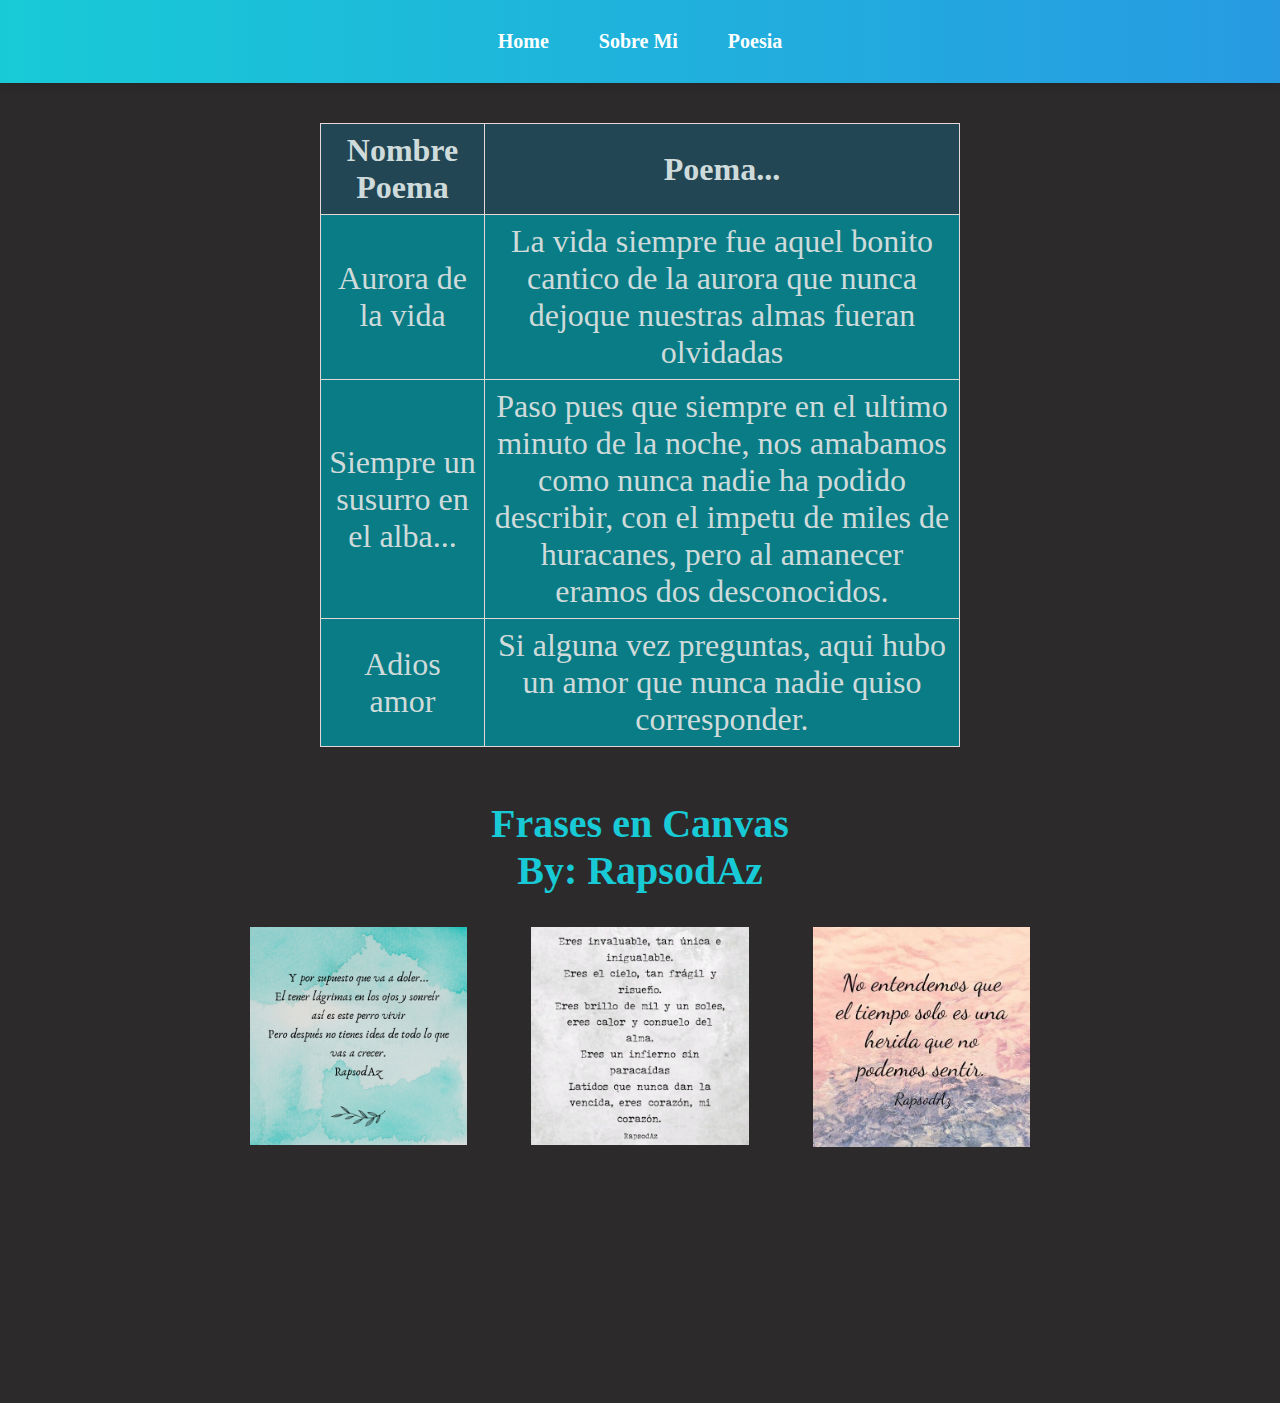
<file: poesia.html>
<!DOCTYPE html>
<html lang="en">
<head>
    <meta charset="UTF-8">
    <meta name="viewport" content="width=device-width, initial-scale=1.0">
    <link rel="stylesheet" href="style.css">
    <title>Document</title>
</head>
<body>
    <header class="Header">
        <nav class="header-nave">
           <a href="index.html">Home</a>
           
           <a href="sobremi.html">Sobre Mi</a>
           <a href="poesia.html">Poesia</a>

        </nav>
   </header>

   <section class="centradoTabla">
    
    <table>
        <tr>
            <th>Nombre Poema</th>
            <th>Poema...</th>
            
        </tr>
        <tr>
            <td>Aurora de la vida</td>
            <td>La vida siempre fue aquel bonito cantico de la aurora que nunca dejoque nuestras almas fueran olvidadas</td>
            
        </tr>
        <tr>
            <td>Siempre un susurro en el alba...</td>
            <td>Paso pues que siempre en el ultimo minuto de la noche, nos amabamos como nunca nadie ha podido describir, con el impetu de miles de huracanes, pero al amanecer eramos dos desconocidos.</td>
            
        <tr>
            <td>Adios amor</td>
            <td>Si alguna vez preguntas, aqui hubo un amor que nunca nadie quiso corresponder.</td>
            
        </tr>
    </table>
   </section>

   <h2 class="encabezadoImg">Frases en Canvas  <br> By: RapsodAz</h2>

   <div class="imagenFrase">
    <img src="imagenes/3.png" alt="">
    <img src="imagenes/4.JPG" alt="">
    <img src="imagenes/5.JPG" alt="">
   </div>
    
</body>
</html>
</file>
<file: style.css>
body{
    margin: auto;
    background-color: rgb(44, 42, 42)
}







/*  H  E  A  D  E  R    */

.Header {
    background: linear-gradient(to right, #18cad6, #279ae2); /* Degradado de azul oscuro a azul claro */
    padding: 20px; /* Espaciado interno para el header */
    box-shadow: 0 4px 8px rgba(0, 0, 0, 0.1); /* Sombra para dar profundidad */
    margin-bottom: 20px;
}

.header-nave {
    display: flex; /* Flexbox para alinear los enlaces en fila */
    justify-content: center; /* Centrar los enlaces horizontalmente */
    gap: 20px; /* Espaciado entre los enlaces */
}

.header-nave a {
    color: white; /* Color del texto de los enlaces */
    text-decoration: none; /* Quitar subrayado de los enlaces */
    font-size: 20px; /* Tamaño de fuente */
    font-weight: bold; /* Texto en negrita */
    padding: 10px 15px; /* Espaciado interno de los enlaces */
    border-radius: 5px; /* Bordes redondeados */
    transition: background-color 0.3s; /* Transición suave para el cambio de color */
}

.header-nave a:hover {
    background-color: rgba(5, 92, 92, 0.2); /* Color de fondo al pasar el mouse */
}


.texto1{
    text-align: center;
    font-size: 35px;
    margin-bottom: 30px;
    color: #18cad6;
    
}




.imagenes img{
    height: 20%;
    width: 15%;
    
    
}

.container1{
    display: flex;
    justify-content:center ;
    gap: 5%;
    margin-bottom: 20px;
}





/*---------------------------DIA DOS-----------------------------------*/

.poema1{
    text-align: center;
    color: antiquewhite;
    font-size: 20px;
}





.btndiv{
    display: flex;
    justify-content:center ;
}

.btnPresionar{
    background: black;
    cursor: pointer;
    border: none;
    padding: 16px 32px;
    color: white;
    font-size: 24px;
    position: relative;
    border-radius: 12px;
}

.btnPresionar::before{
    content: "";
    position: absolute;
    top: 0;
    left: 0;
    z-index: -1;
    width: 100%;
    height: 100%;
    background: linear-gradient(45deg,
    red, blue, deeppink, white,
    red, blue, deeppink, blue
    );
    background-size: 800%;
    border-radius: 10px;
    filter: blur(8px);
    animation: glowing 20s linear infinite;
}


.vizualizarFrase{
    display: flex;
    justify-content: center;
    margin-bottom: 30px;
    color: aliceblue;
    font-size: 50px;
    
    
}

/*TABLAAAA*/

.centradoTabla{
    display: flex;
    justify-content: center;
    color: #cfdbdb;
    font-size: 200%;
}


table {
    width: 50%;
    border-collapse: collapse;
    margin: 20px auto;
}
th, td {
    border: 1px solid #e6d8d8;
    padding: 8px;
    text-align: center;
    background-color: #0a7c85;
}
th {
    background-color: #224653;
}


.imagenFrase{
    display: flex;
    justify-content:center ; /*JUSTIFICIAR CONTENIDO EN UN DIV*/
    gap: 5%;   /*SEPARAR IMAGENES*/
}

.imagenFrase img{
    width: 17%;
    height: 50%;
    margin-bottom: 20%;
    
}

.encabezadoImg{
    text-align: center;
    font-size: 250%;
    color: #18cad6;
    
}

.sobreMi{
    display: row;
    justify-content: center;
    font-size: 290%;
    color: #18cad6;
    margin-bottom: 4%;
}

@keyframes glowing{
    0%{
        background-position: 0 0;
    }
    50%{
        background-position: 400% 0;
    }
    100%{
        background-position: 0 0;
    }
}
</file>
